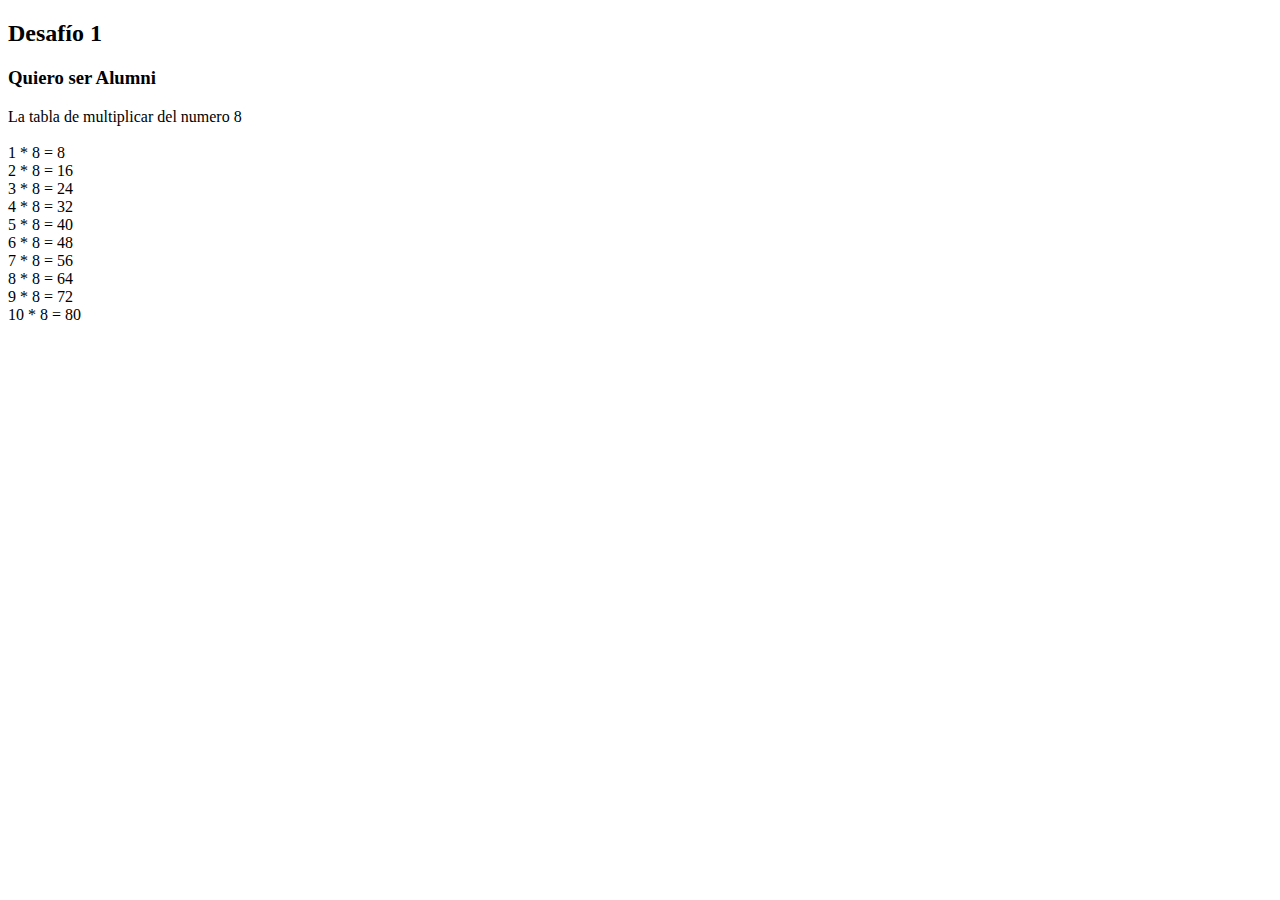
<file: desafio 1/index.html>
<!DOCTYPE html>
<html lang="en">
<head>
    <meta charset="UTF-8">
    <meta http-equiv="X-UA-Compatible" content="IE=edge">
    <meta name="viewport" content="width=device-width, initial-scale=1.0">
    <title>Desafio 1 ONE</title>
</head>
<body>

    <h2>Desafío 1</h2>
    <h3>Quiero ser Alumni</h3>
   

    <script>

        num = 8;
        document.write("La tabla de multiplicar del numero 8 ")
        document.write("<br>")

        for (var i = 1; i <=10; i++) {
            document.write("<br>")
            document.write(i+" * "+num+" = "+(num*i));
        };
        
        
    </script>
    
</body>
</html>
</file>
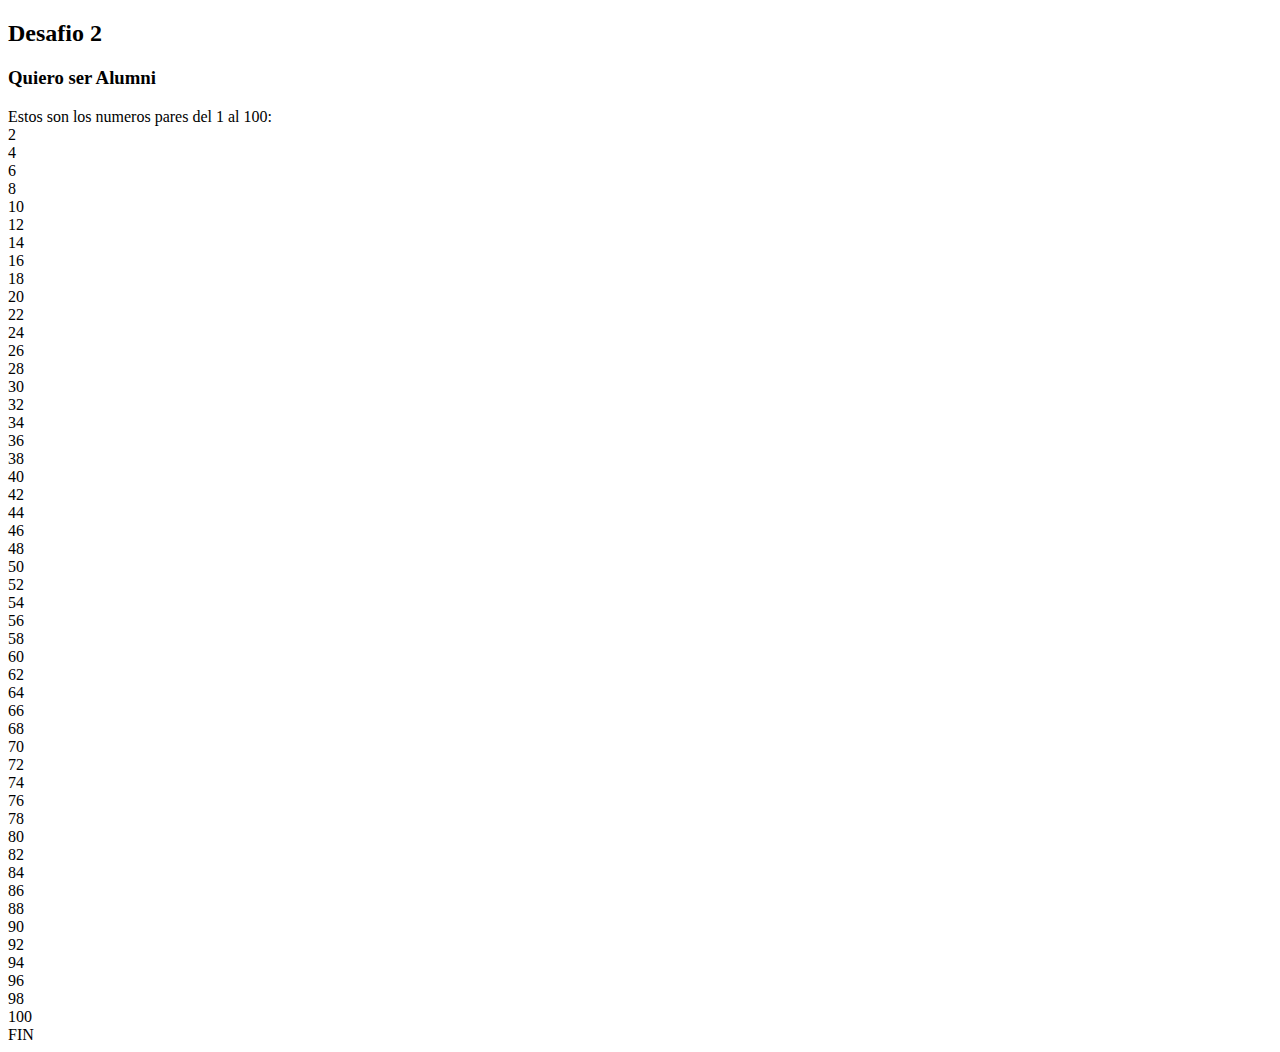
<file: desafio 2/index.html>
<!DOCTYPE html>
<html lang="en">
<head>
    <meta charset="UTF-8">
    <meta http-equiv="X-UA-Compatible" content="IE=edge">
    <meta name="viewport" content="width=device-width, initial-scale=1.0">
    <title>Desafio 2 ONE</title>
</head>
<body>
    <h2>Desafio 2</h2>

    <h3>Quiero ser Alumni</h3>

    <script>
        const max = 100;
        document.write("Estos son los numeros pares del 1 al 100: ")
        num = 1;
        while(num <=max){
            if(num %2 ==0){
                document.write("<br>")
                document.write(" "+num)
            }
            num++;
        }

        document.write("<br>")
        document.write(" FIN");
    </script>
        

</body>
</html>
</file>
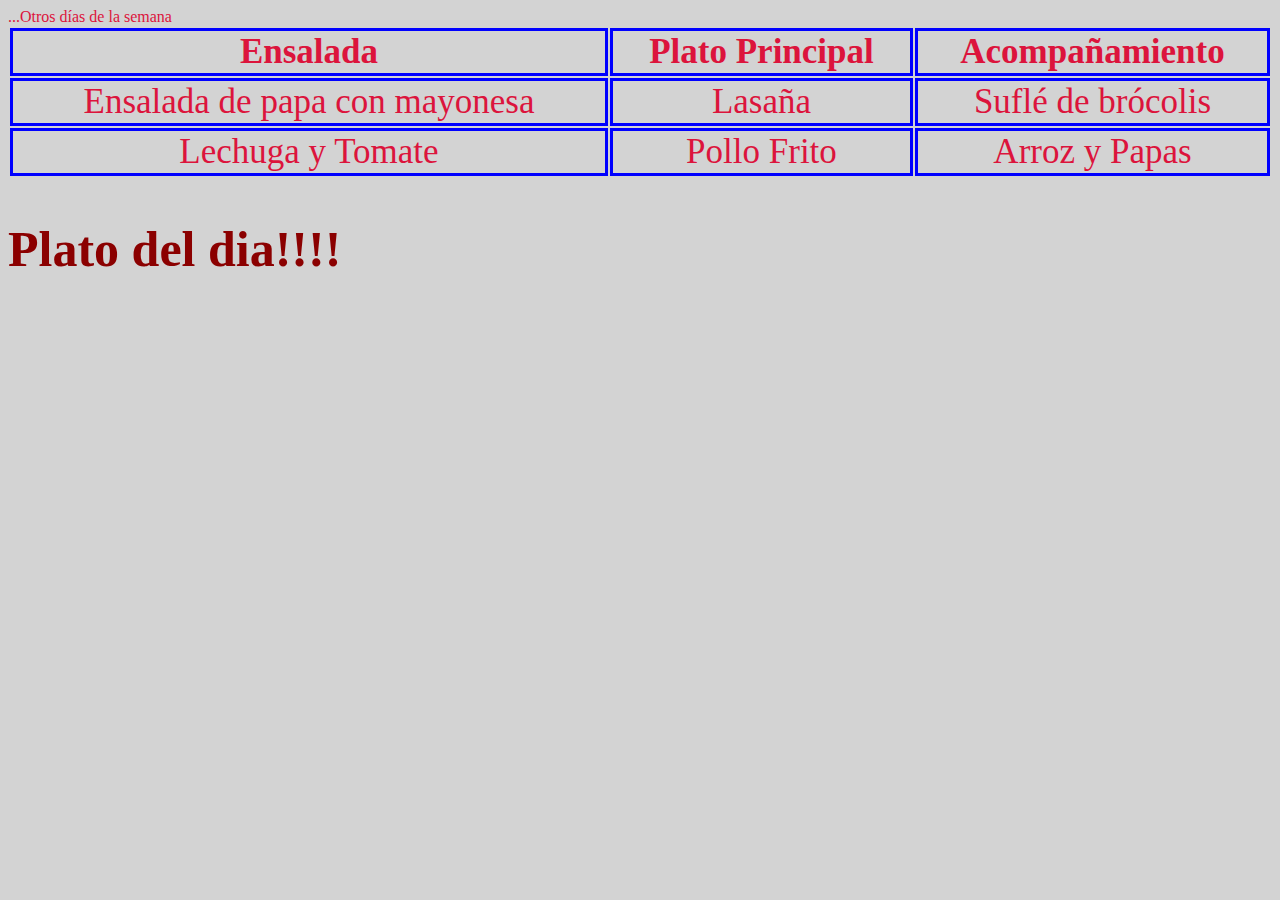
<file: Desafio 5/index.html>
<!DOCTYPE html>
<html lang="en">
<head>
    <meta charset="UTF-8">
    <meta http-equiv="X-UA-Compatible" content="IE=edge">
    <link rel="stylesheet" href="style.css"> 
    <meta name="viewport" content="width=device-width, initial-scale=1.0">
    <title>Document</title>
</head>
<body>
    <table>
        <thead>
            <tr>            
                <th>Ensalada</th>
                <th>Plato Principal</th>
                <th>Acompañamiento</th>
            </tr>
        </thead>
        <tbody>
            <tr class="plato-del-día" id="lunes">
                <td class='ensalada'>Ensalada de papa con mayonesa</td>
                <td class='principal'>Lasaña</td>
                <td class='acompanamiento'>Suflé de brócolis</td>        
            </tr>
            ...Otros días de la semana
            <tr class="plato-del-día" id="viernes">
                <td class='ensalada'>Lechuga y Tomate</td>
                <td class='principal'>Pollo Frito</td>
                <td class='acompanamiento'>Arroz y Papas</td>        
            </tr>
        </tbody>
        </table>

        <h2>Plato del dia!!!!</h2>
        <script src="script.js"></script>
</body>
</html>
</file>
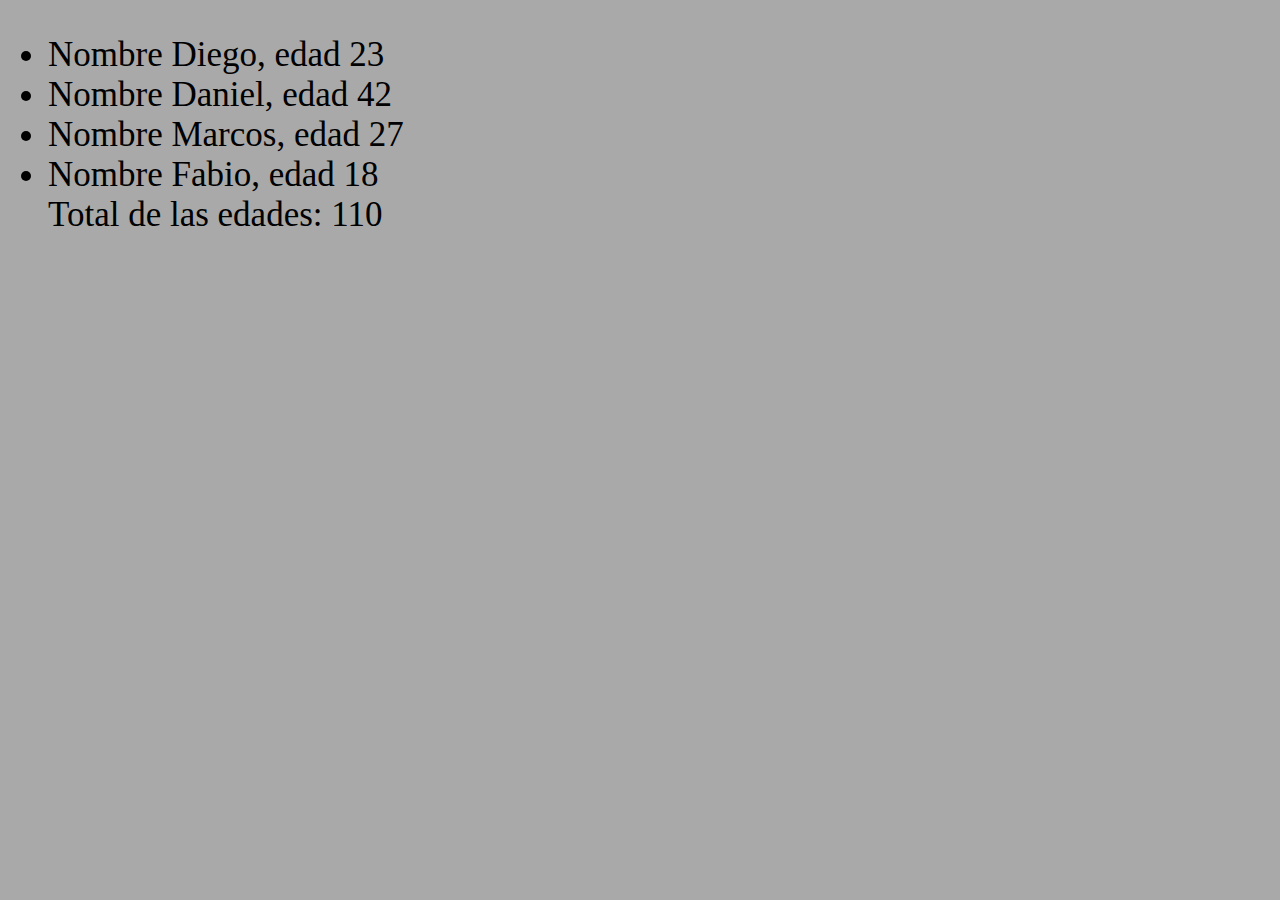
<file: desafio 6/index.html>
<!DOCTYPE html>
<html lang="en">
<head>
    <meta charset="UTF-8">
    <meta http-equiv="X-UA-Compatible" content="IE=edge">
    <link rel="stylesheet" href="style.css">
    <meta name="viewport" content="width=<device-width>, initial-scale=1.0">
    <title>Document</title>
</head>
<body>
    <ul>
        <li class="invitado">
            Nombre <span class="nombre">Diego</span>,
            edad <span class="edad">23</span>
        </li>
        <li class="invitado">
            Nombre <span class="nombre">Daniel</span>,
            edad <span class="edad">42</span>
        </li>    
        <li class="invitado">
            Nombre <span class="nombre">Marcos</span>,
            edad <span class="edad">27</span>
        </li>    
        <li class="invitado">
            Nombre <span class="nombre">Fabio</span>,
            edad <span class="edad">18</span>
        </li>
    
        Total de las edades: <span class="total"></span>
    </ul>


    
    <script src="script.js"></script>
</body>
</html>
</file>
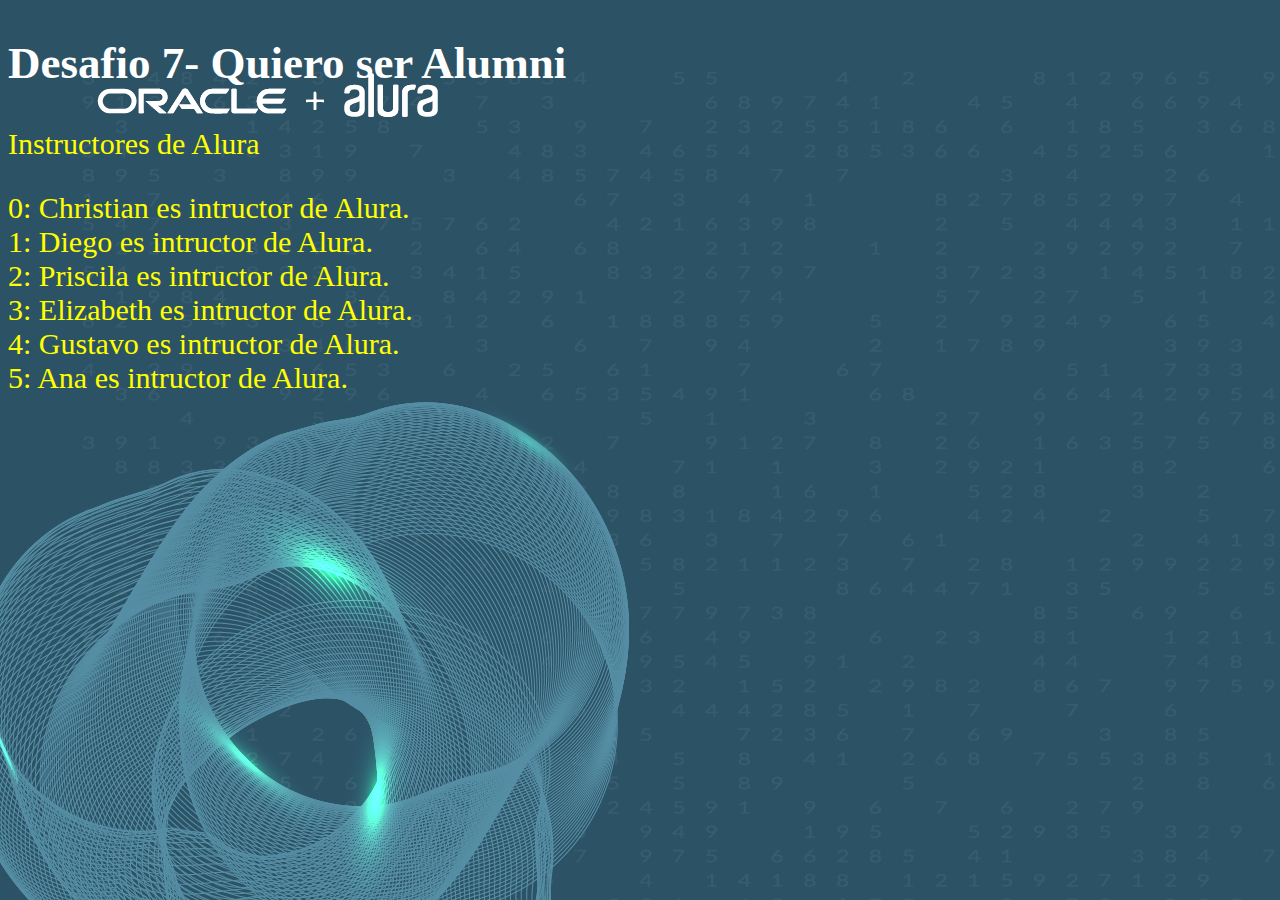
<file: Desafio 7/index.html>
<!DOCTYPE html>
<html lang="en">
<head>
    <meta charset="UTF-8">
    <meta http-equiv="X-UA-Compatible" content="IE=edge">
    <link rel="stylesheet" href="style.css">
    <meta name="viewport" content="width=device-width, initial-scale=1.0">
    <title>Desafio 7</title>
</head>
<body>
    <h2>Desafio 7- Quiero ser Alumni</h2>

    <p>Instructores de Alura</p>

    <p id="mostrar"></p>

    <script>
        let text ="";
        var nombres = ["Christian", "Diego","Priscila","Elizabeth","Gustavo","Ana"];
        nombres.forEach(instructores);

        document.getElementById("mostrar").innerHTML = text;

        function instructores(item, index) {
            text += index +": "+ item+" es intructor de Alura."+"<br>";
        }
    </script>
</body>
</html>
</file>
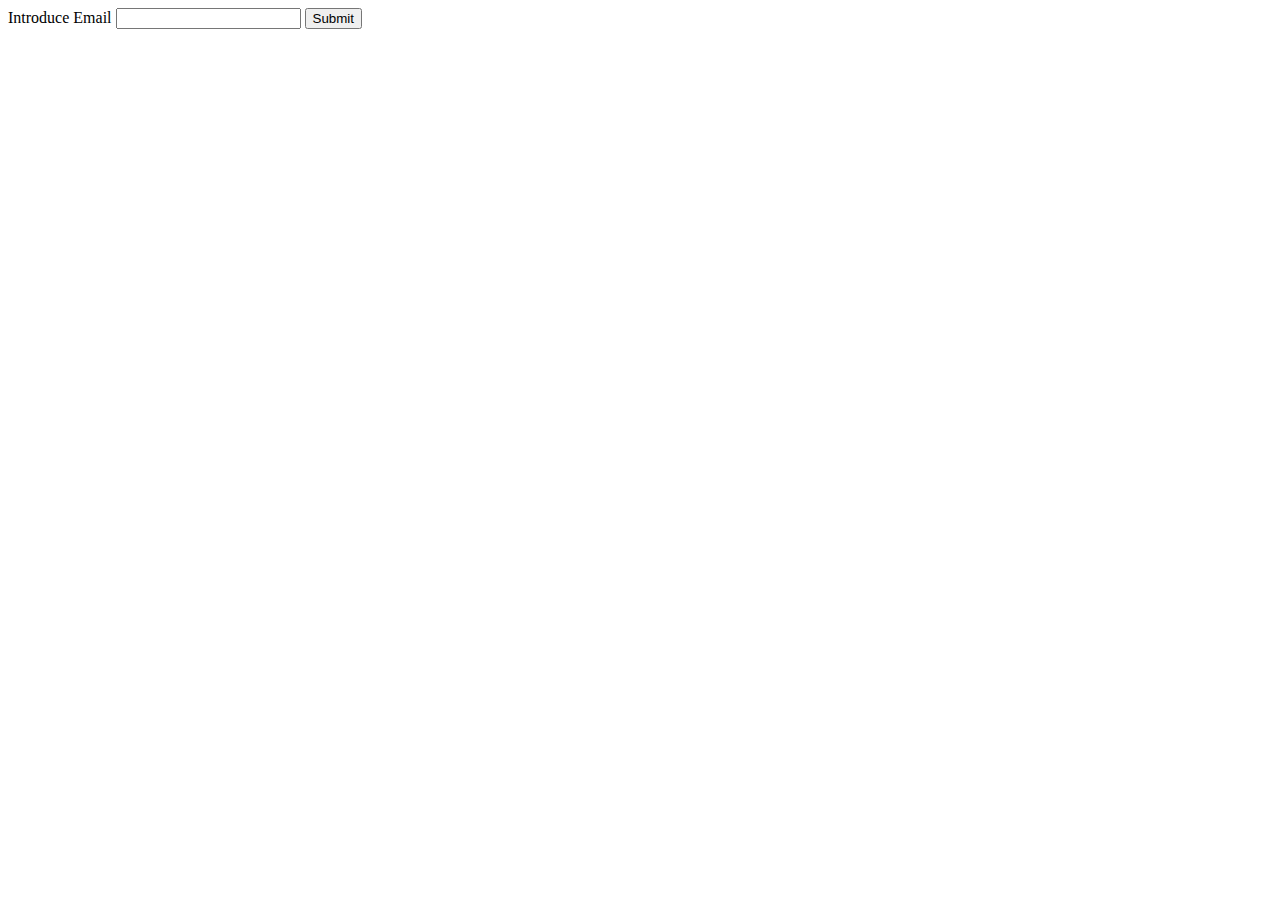
<file: Desafio 8/index.html>
<!DOCTYPE html>
<html lang="en">
<head>
    <meta charset="UTF-8">
    <meta http-equiv="X-UA-Compatible" content="IE=edge">
    <meta name="viewport" content="width=device-width, initial-scale=1.0">
    <title>Document</title>
   
</head>
<body>
    <form onsubmit="validar()">
        <label for="email">Introduce Email</label>
        <input type="text" id="email">
        <input type="submit">
    </form>
    
</body>
<script src="script.js"></script>

</html>
</file>
<file: Desafio 5/style.css>
body {
    font-family: 'Times New Roman', Times, serif;
    color: crimson;
    background-color:lightgrey;
}

thead {
    width: max-content;
}

table {
    width: 100%;
    text-align: center;
    font-size: 35px;
    
}

td, th {
    border: 3px solid blue;
}

h2 {
    font-size: 50px;
    color: darkred;
}
</file>
<file: desafio 6/style.css>
body {
    font-family: 'Times New Roman', Times, serif;
    font-size: 35px;
    background-color: darkgrey;
}
</file>
<file: Desafio 7/style.css>
body {
    background-image:url(Fondo.png);
    font-family: 'Times New Roman', Times, serif;
}

h2 {
    font-size: 45px;
    color:#FFFFFF;
}

p {
    font-size: 30px;
    color: #FFFF00;
}
</file>
